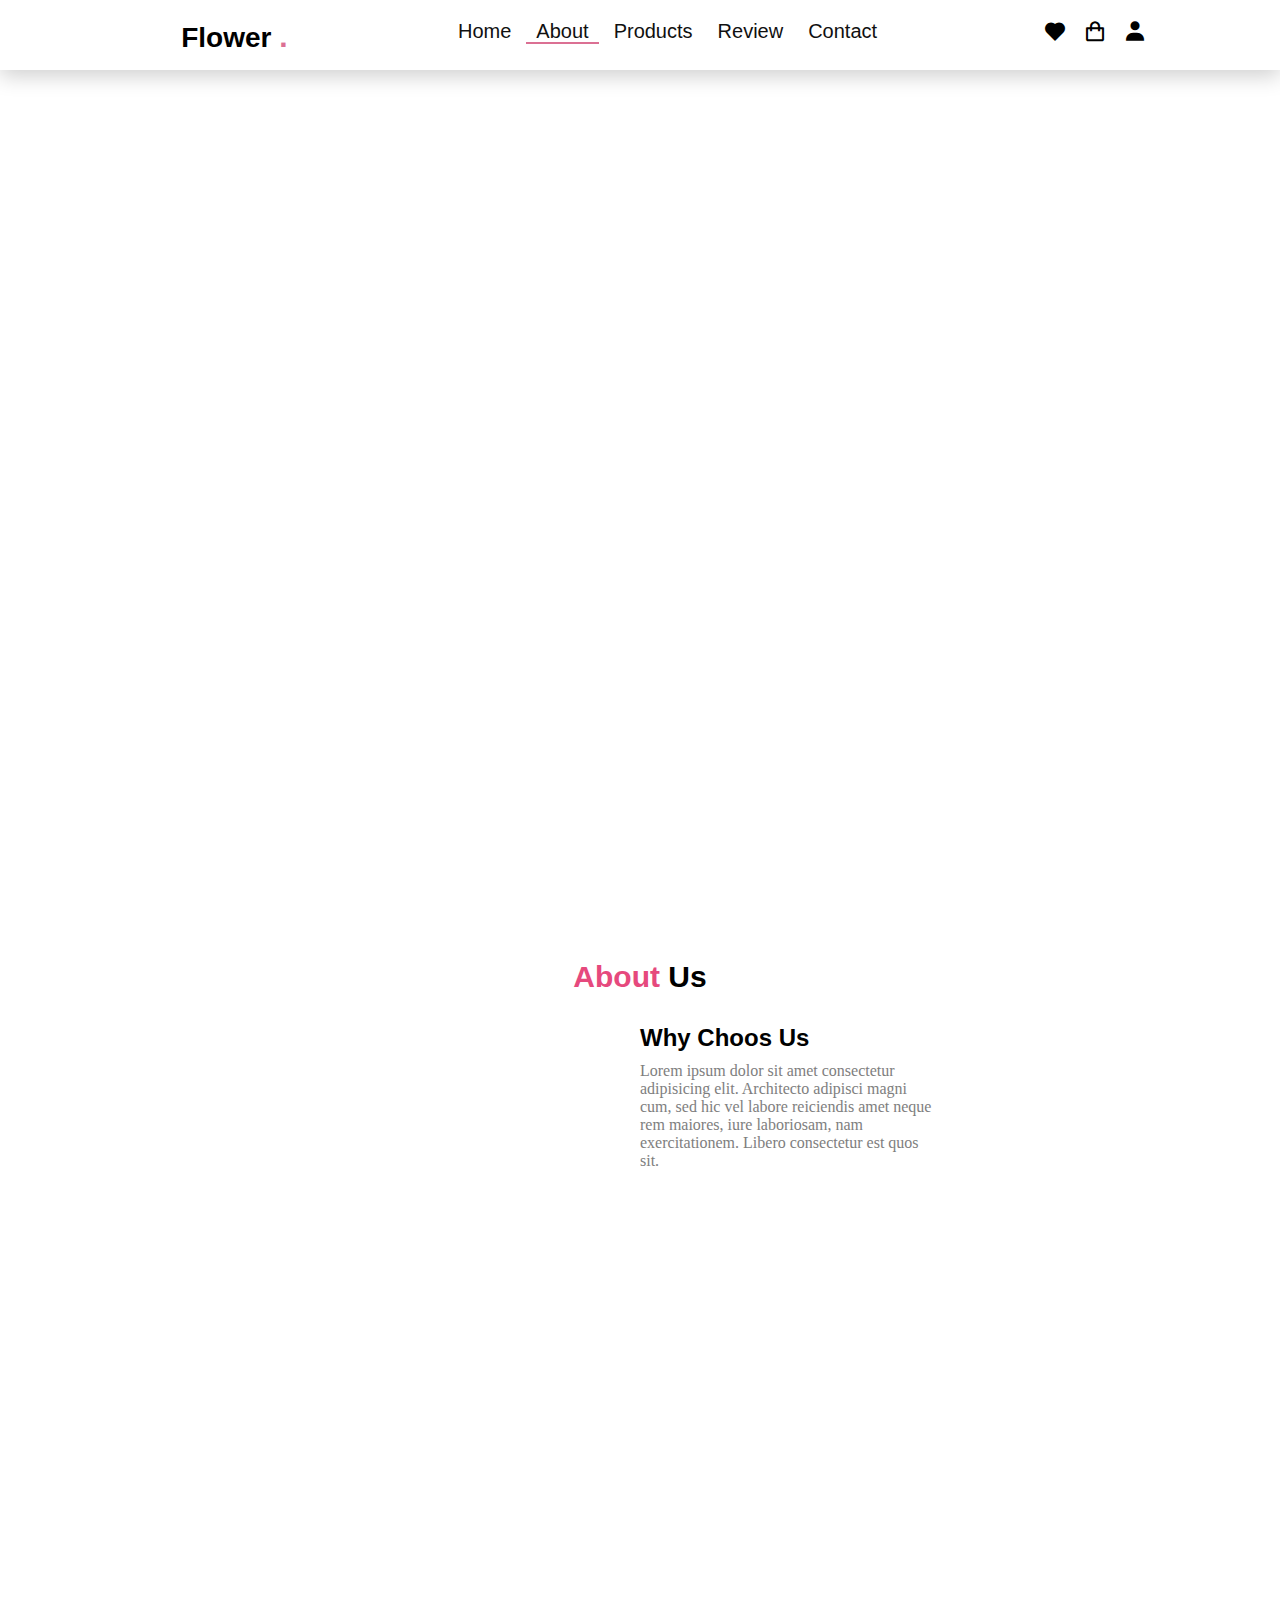
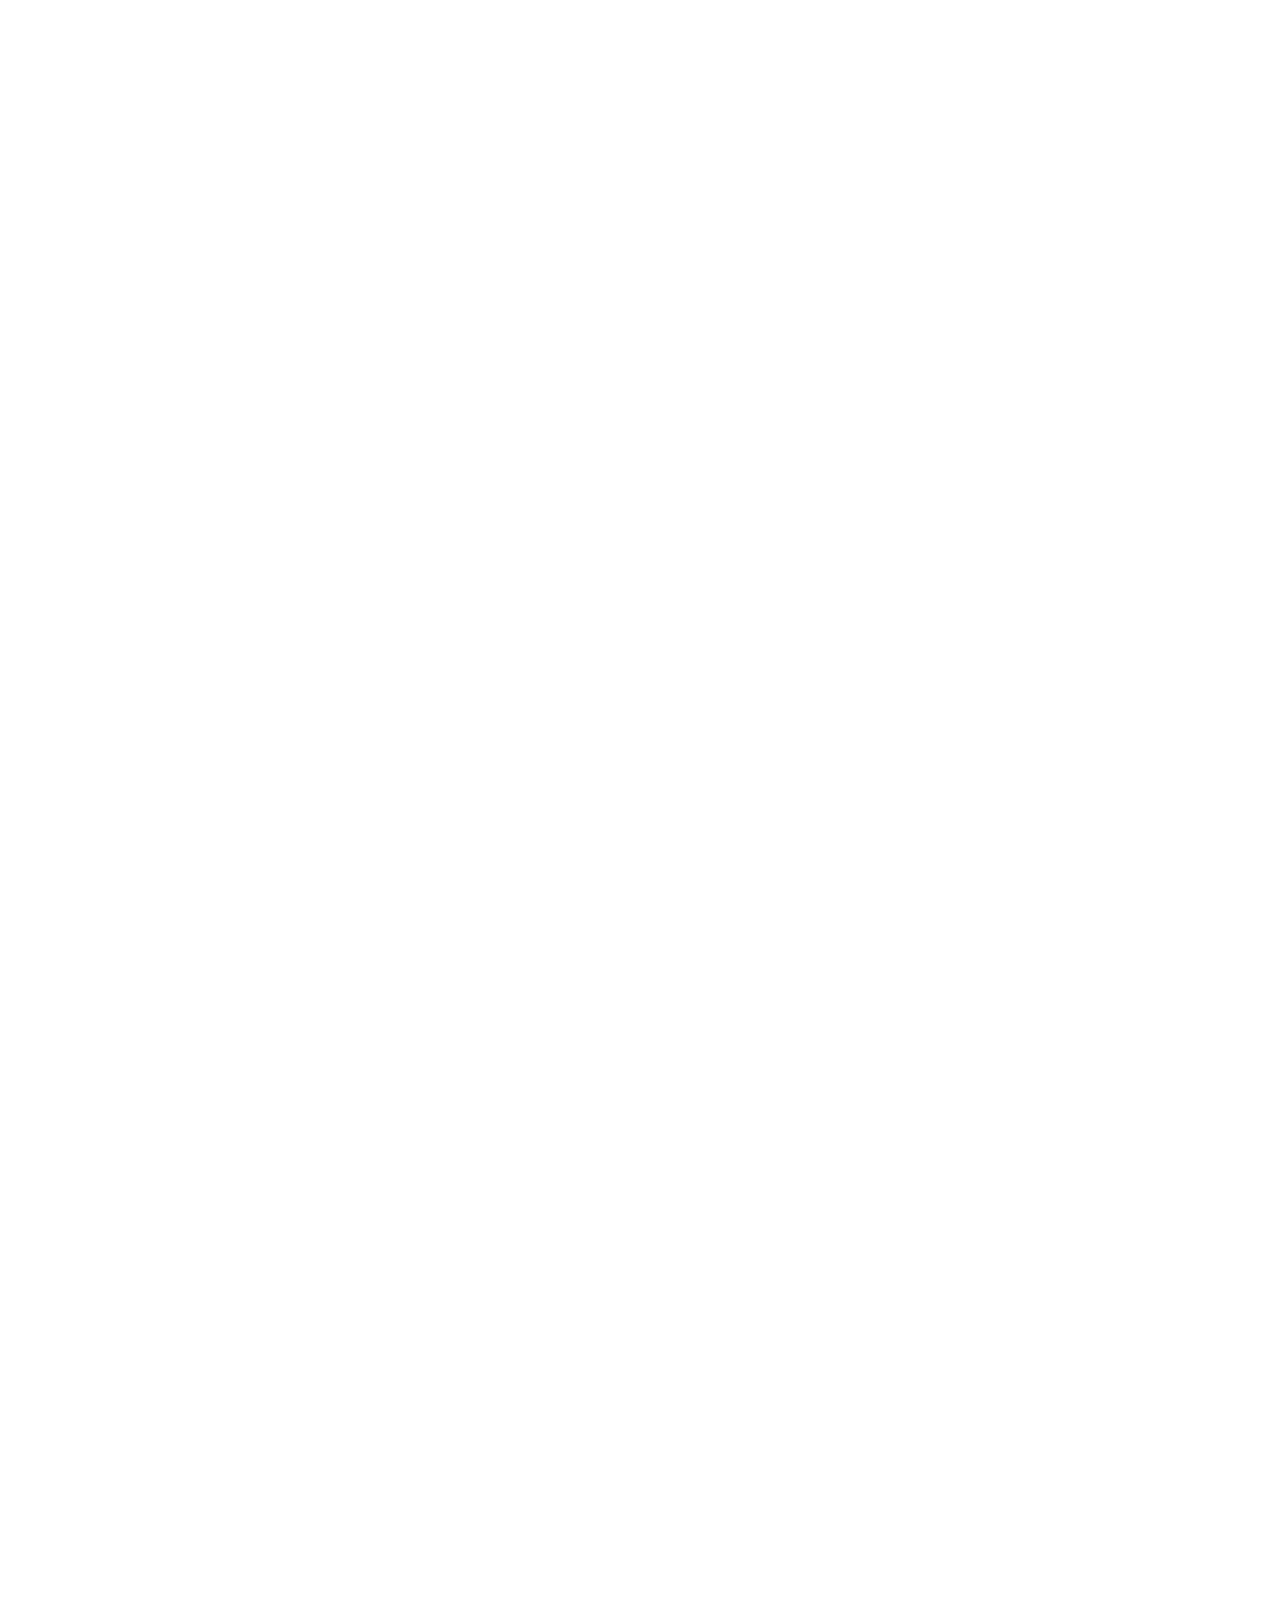
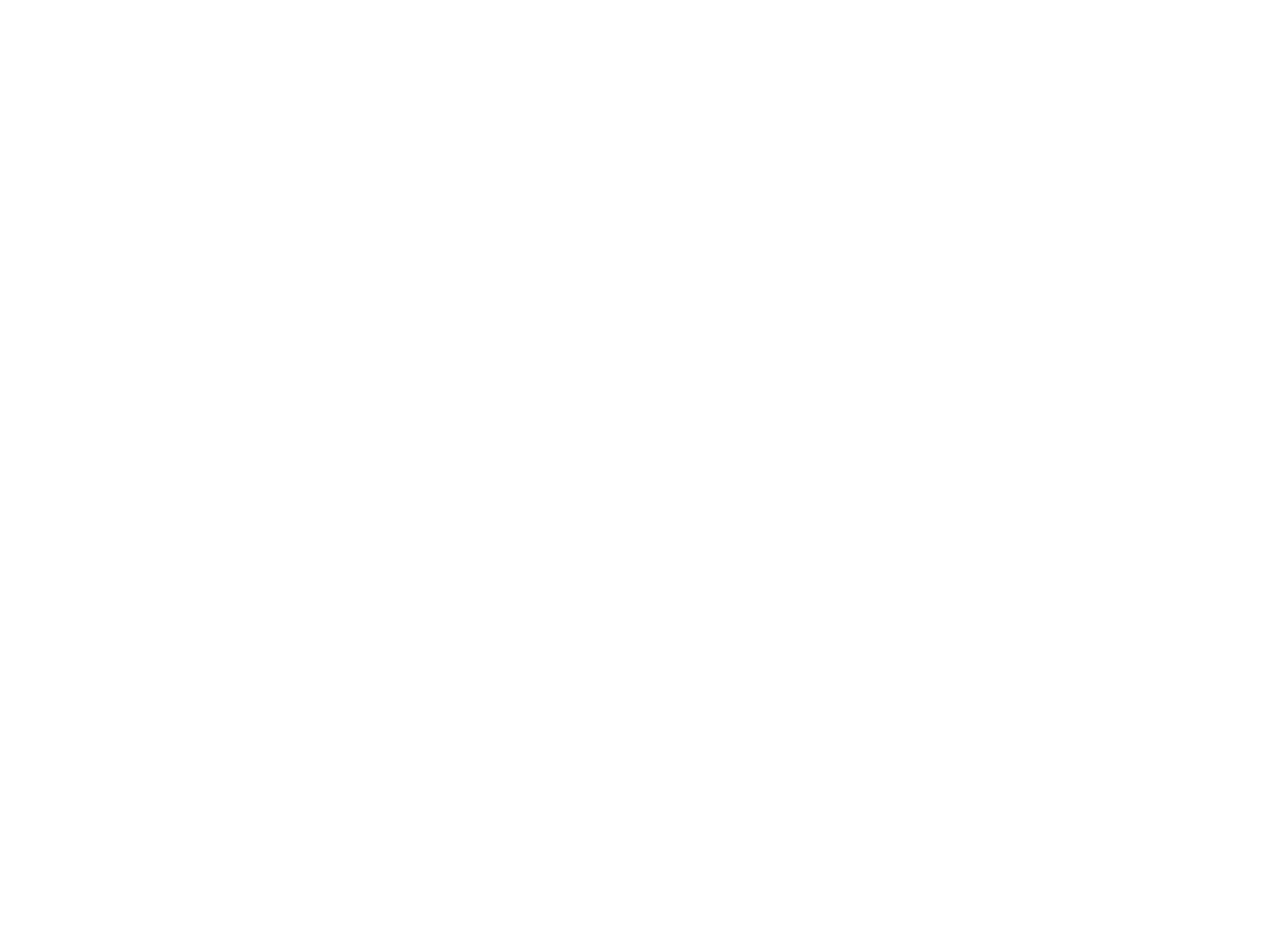
<file: screenAbout.html>
<!DOCTYPE html>
<html lang="en">
  <head>
    <meta charset="UTF-8" />
    <meta name="viewport" content="width=device-width, initial-scale=1.0" />
    <title>About</title>
    <link rel="stylesheet" href="style.css" />
    <link
      href="https://unpkg.com/boxicons@2.1.4/css/boxicons.min.css"
      rel="stylesheet"
    />
  </head>
  <body>
    <div class="nav">
      <h3>Flower <span>.</span></h3>
      <div class="list">
        <ul>
          <a href="index.html"><li>Home</li></a>
          <a href="screenAbout.html" id="about"><li>About</li></a>
          <a href="screenProduct.html"><li>Products</li></a>
          <a href="screenReview.html"><li>Review</li></a>
          <a href="screenContact.html"><li>Contact</li></a>
        </ul>
      </div>
      <div class="icon">
        <i class="bx bxs-heart"></i>
        <i class="bx bx-shopping-bag"></i>
        <i class="bx bxs-user"></i>
      </div>
    </div>
    <div class="about-us">
      <div class="title">
        <h2>About <span>Us</span></h2>
      </div>
      <div class="des">
        <h3>Why Choos Us</h3>
        <p>
          Lorem ipsum dolor sit amet consectetur adipisicing elit. Architecto
          adipisci magni cum, sed hic vel labore reiciendis amet neque rem
          maiores, iure laboriosam, nam exercitationem. Libero consectetur est
          quos sit.
        </p>
      </div>

      <div class="video">
        <video
          autoplay
          src="https://videos.pexels.com/video-files/3127085/3127085-uhd_3840_2160_24fps.mp4"
        ></video>
      </div>
    </div>
  </body>
</html>
</file>
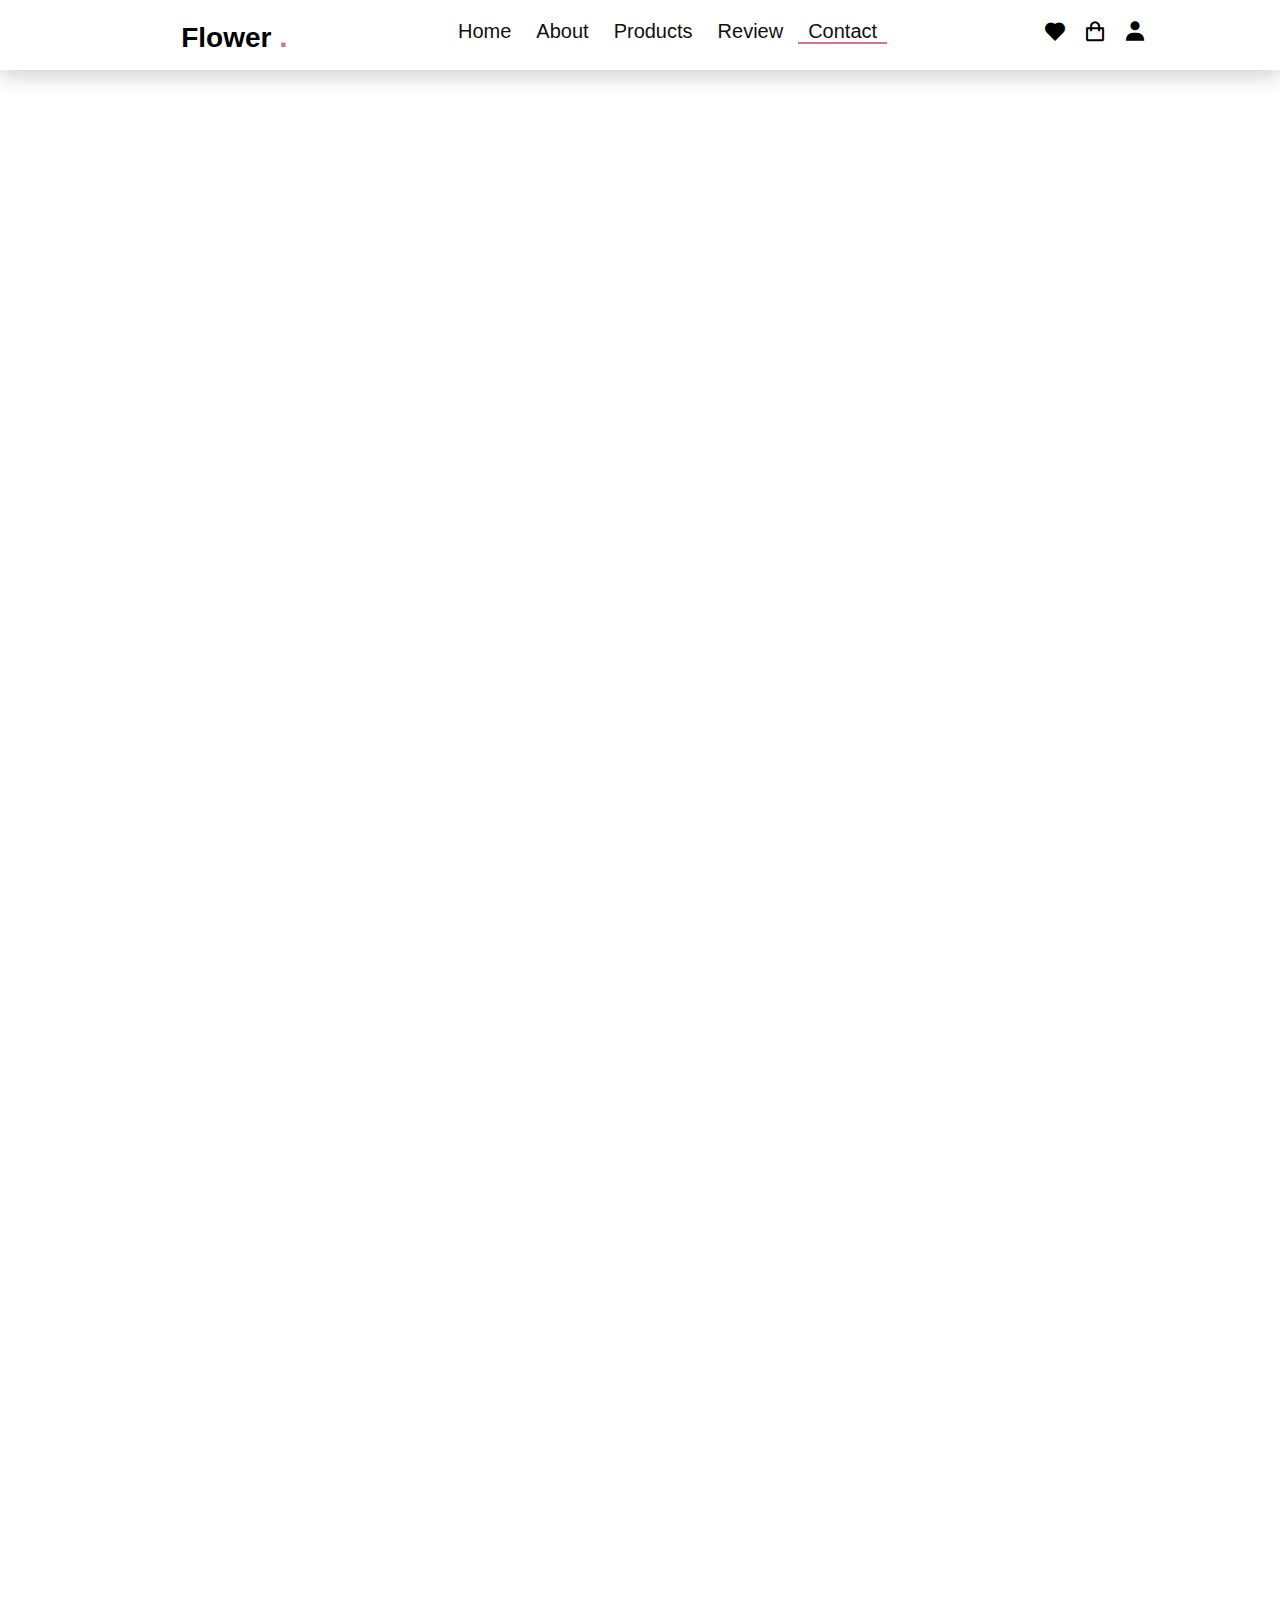
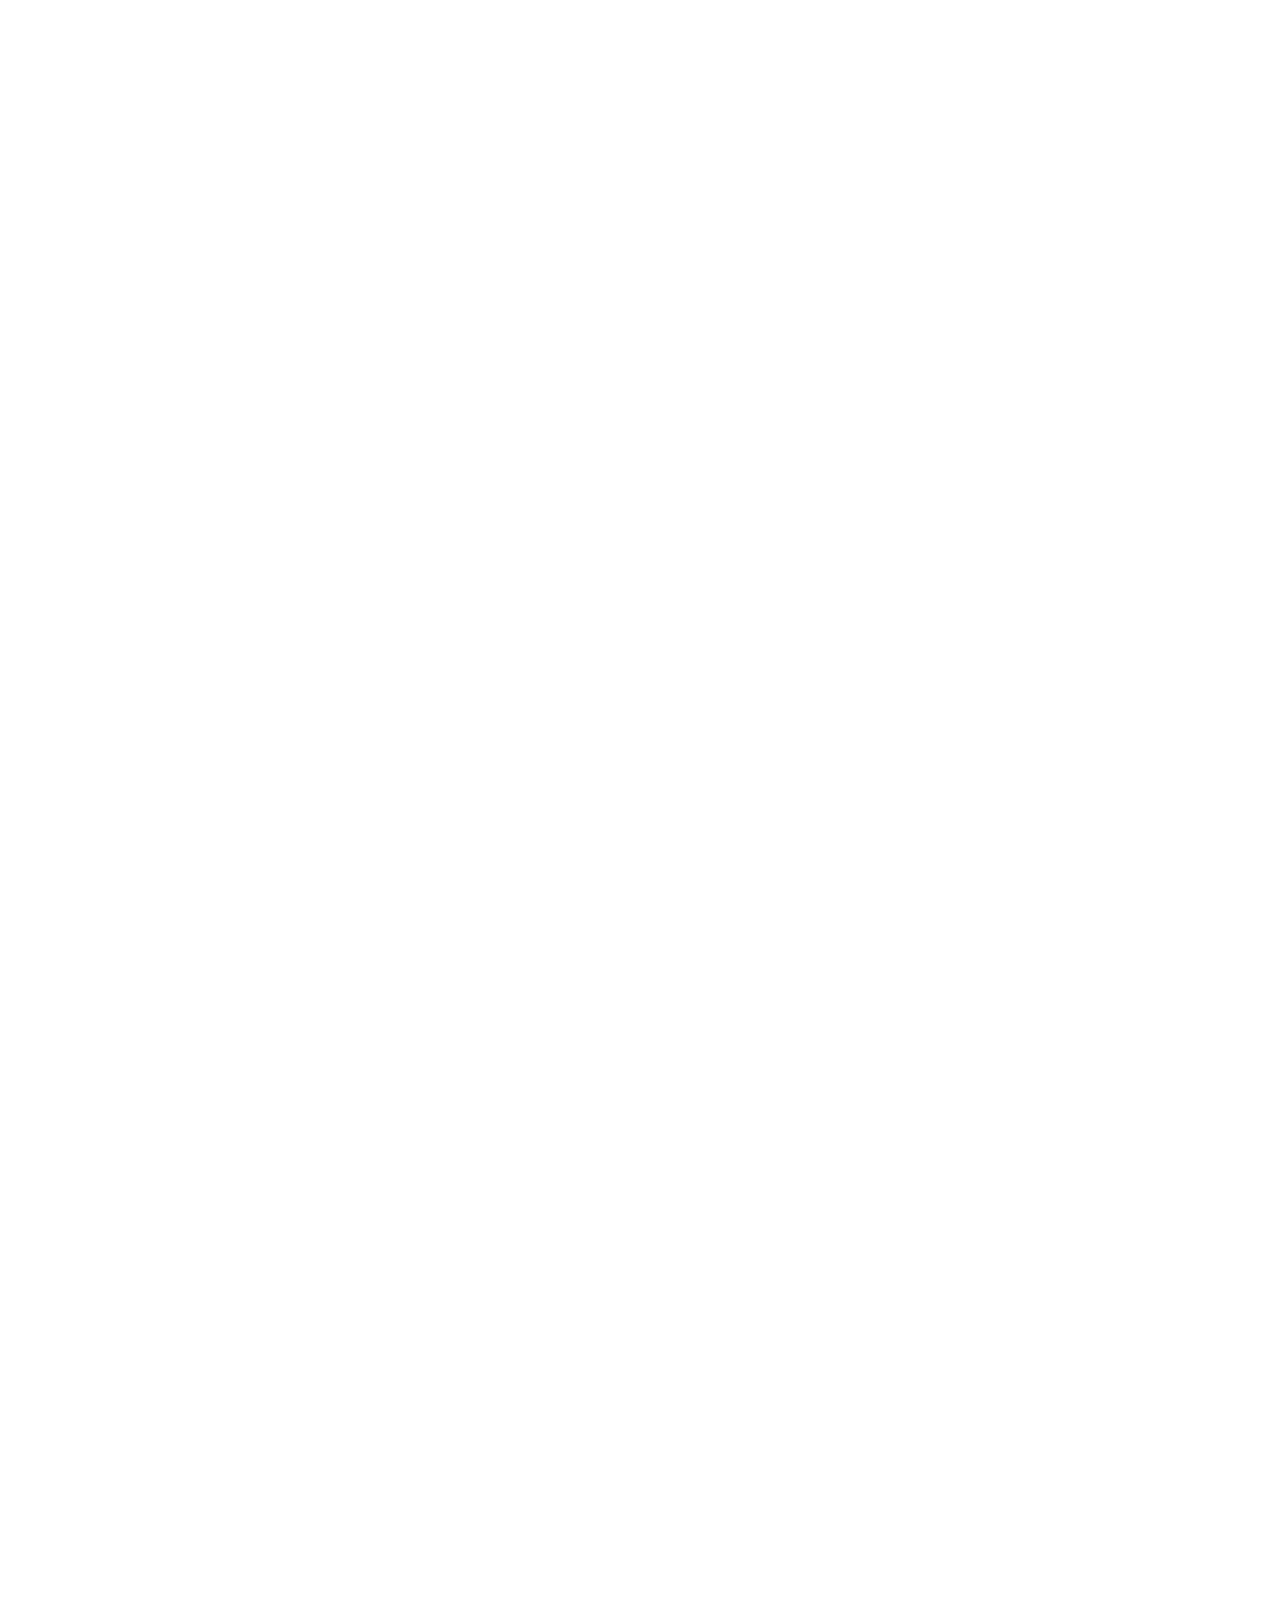
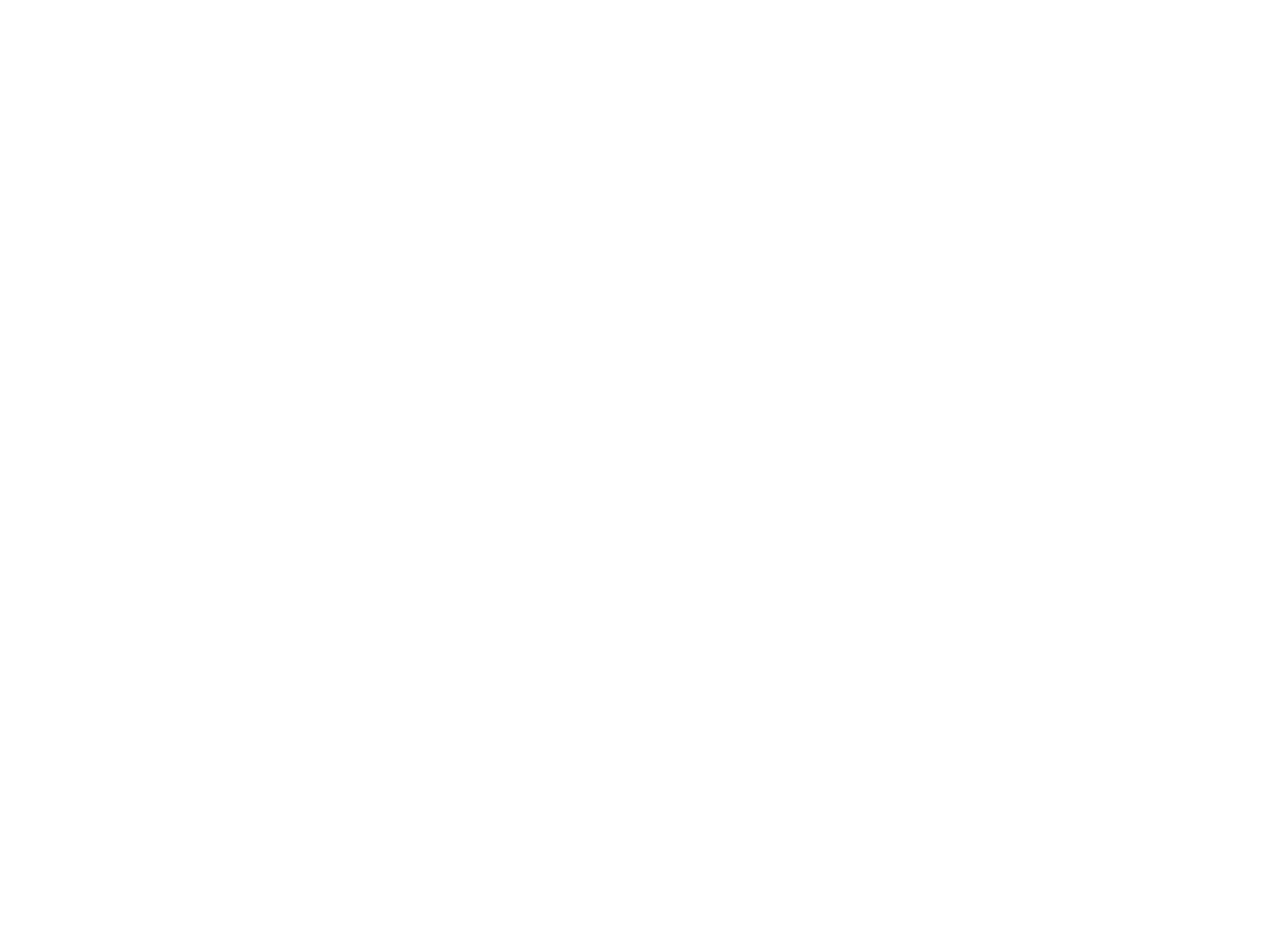
<file: screenContact.html>
<!DOCTYPE html>
<html lang="en">
  <head>
    <meta charset="UTF-8" />
    <meta name="viewport" content="width=device-width, initial-scale=1.0" />
    <title>Contact</title>
    <link rel="stylesheet" href="style.css" />
    <link
      href="https://unpkg.com/boxicons@2.1.4/css/boxicons.min.css"
      rel="stylesheet"
    />
  </head>
  <body>
    <div class="nav">
      <h3>Flower <span>.</span></h3>
      <div class="list">
        <ul>
          <a href="index.html"><li>Home</li></a>
          <a href="screenAbout.html"><li>About</li></a>
          <a href="screenProduct.html"><li>Products</li></a>
          <a href="screenReview.html"><li>Review</li></a>
          <a href="screenContact.html" id="contact"><li>Contact</li></a>
        </ul>
      </div>
      <div class="icon">
        <i class="bx bxs-heart"></i>
        <i class="bx bx-shopping-bag"></i>
        <i class="bx bxs-user"></i>
      </div>
    </div>
  </body>
</html>
</file>
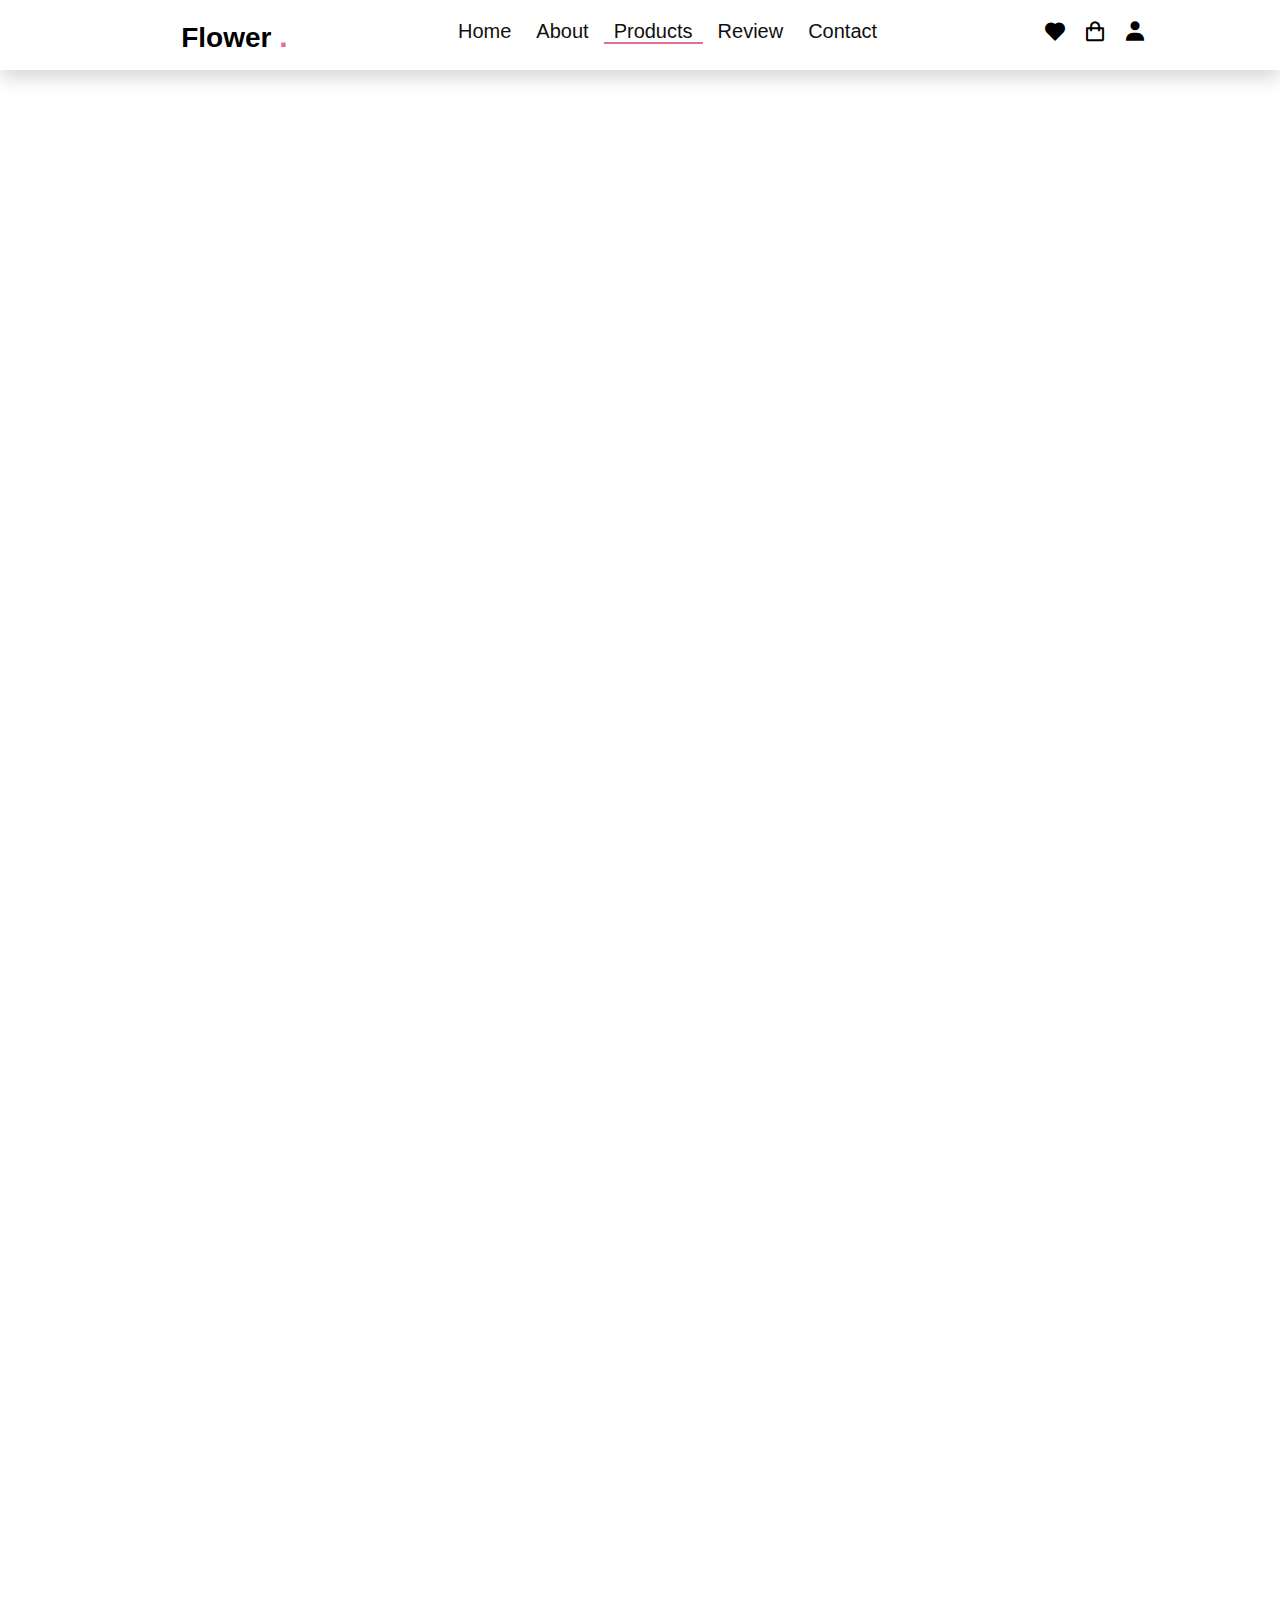
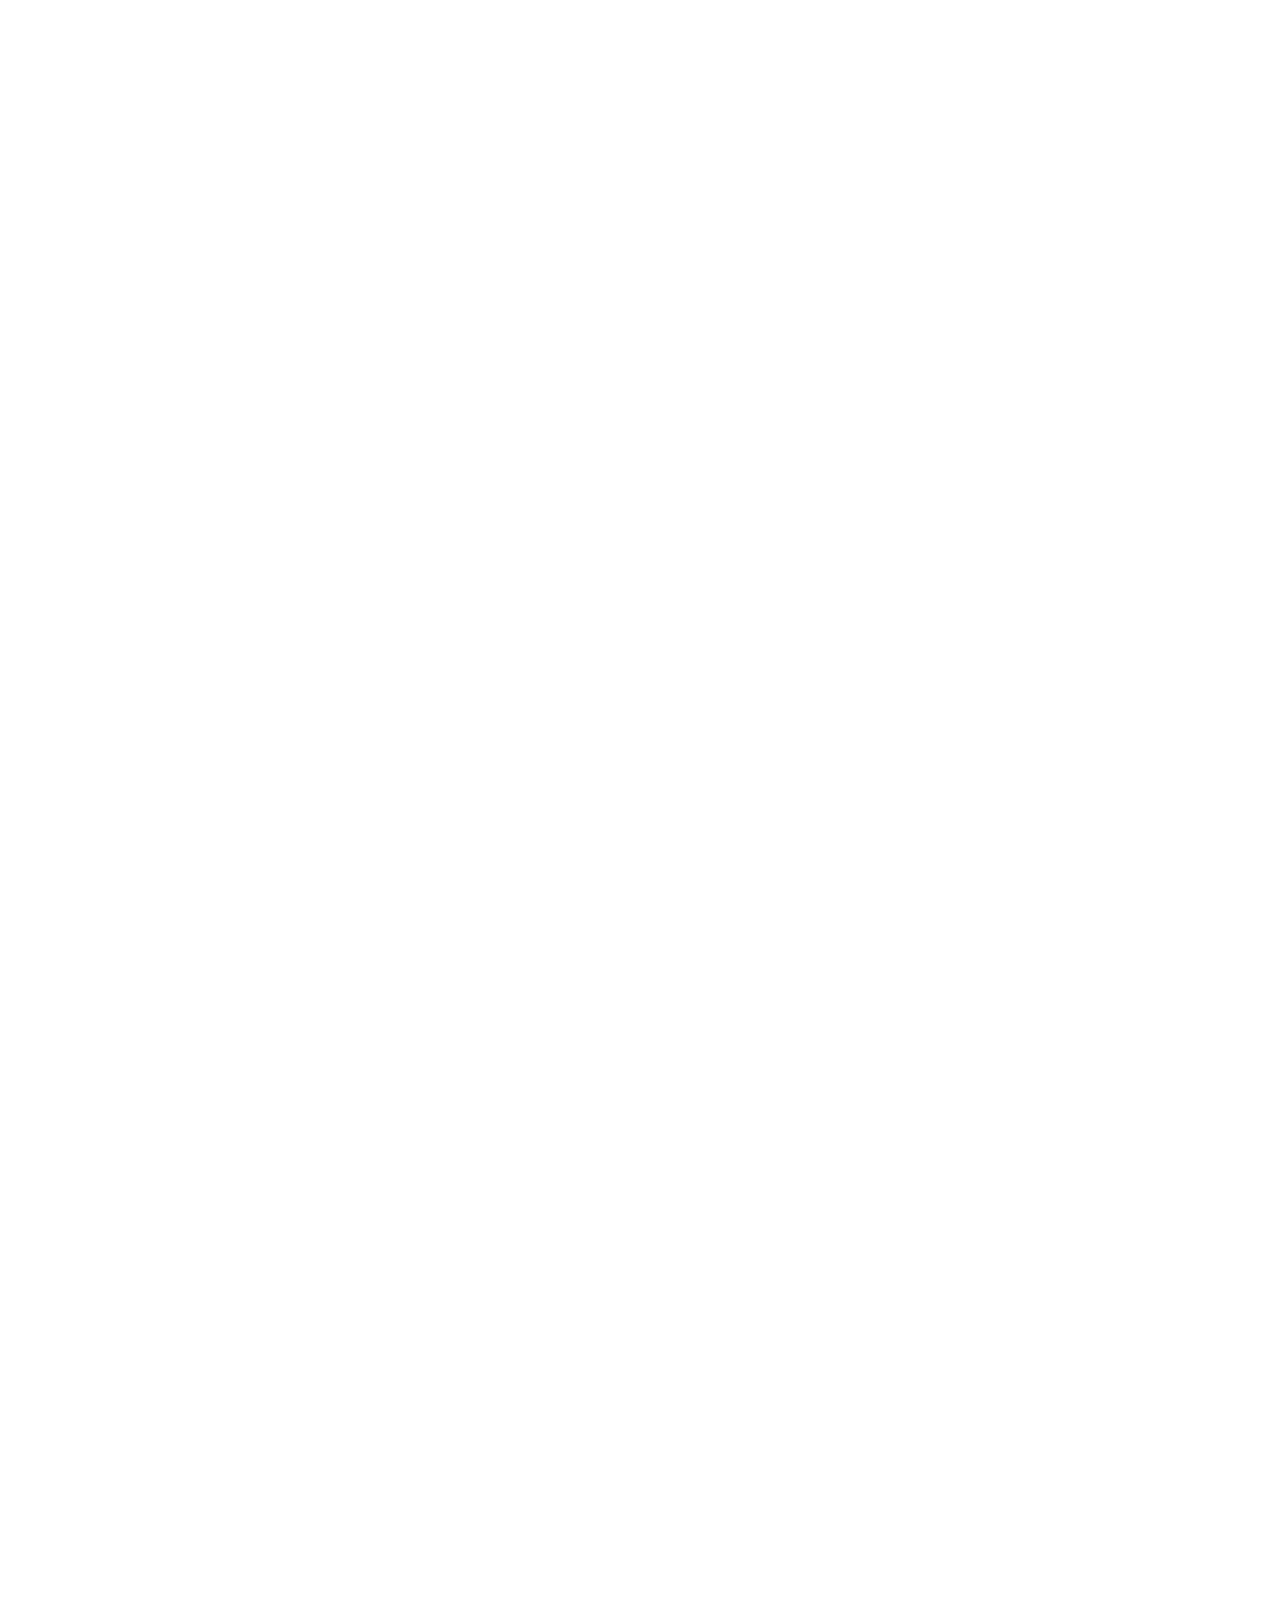
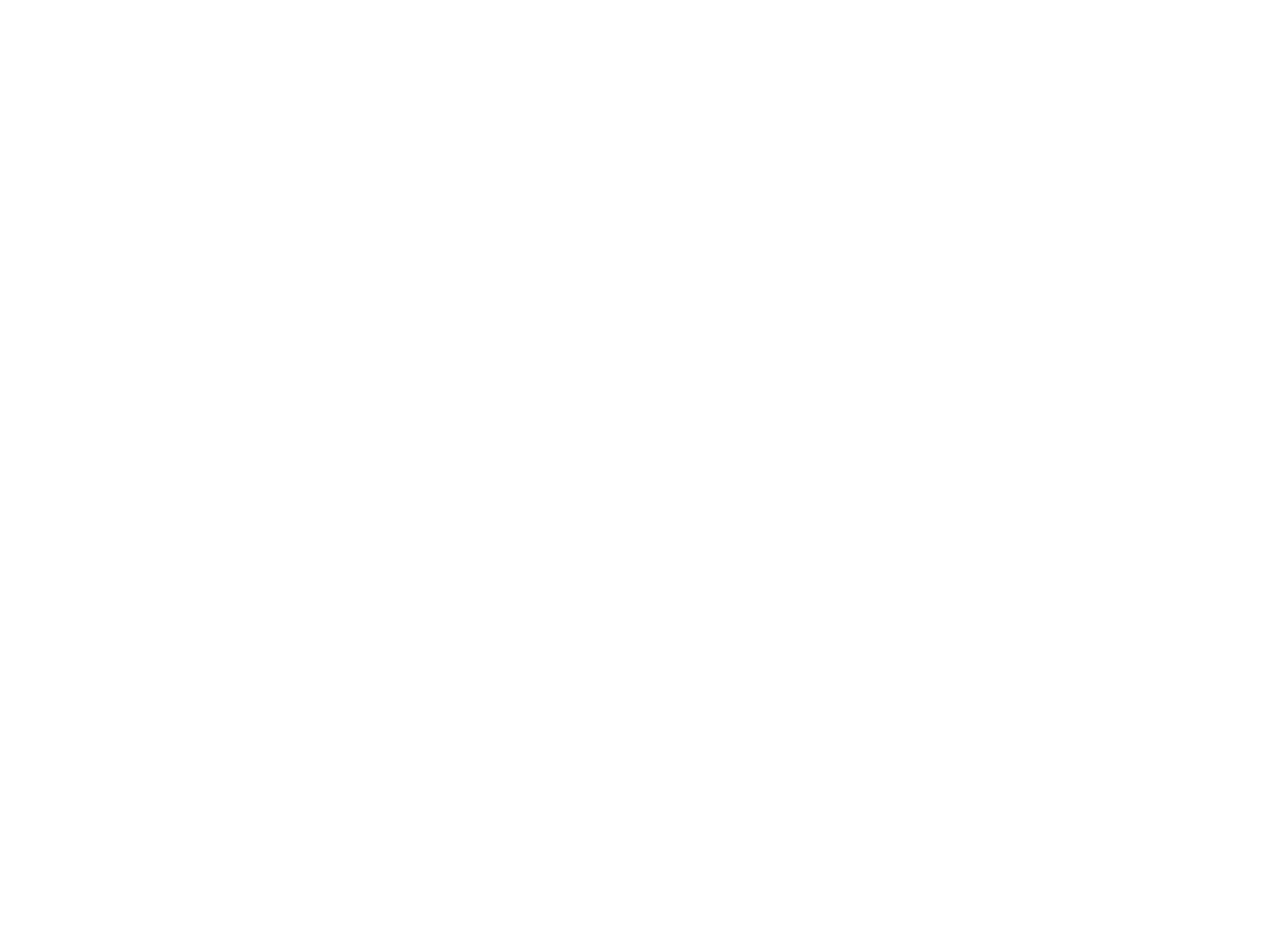
<file: screenProduct.html>
<!DOCTYPE html>
<html lang="en">
  <head>
    <meta charset="UTF-8" />
    <meta name="viewport" content="width=device-width, initial-scale=1.0" />
    <title>Products</title>
    <link rel="stylesheet" href="style.css" />
    <link
      href="https://unpkg.com/boxicons@2.1.4/css/boxicons.min.css"
      rel="stylesheet"
    />
  </head>
  <body>
    <div class="nav">
      <h3>Flower <span>.</span></h3>
      <div class="list">
        <ul>
          <a href="index.html"><li>Home</li></a>
          <a href="screenAbout.html"><li>About</li></a>
          <a href="screenProduct.html" id="pro"><li>Products</li></a>
          <a href="screenReview.html"><li>Review</li></a>
          <a href="screenContact.html"><li>Contact</li></a>
        </ul>
      </div>
      <div class="icon">
        <i class="bx bxs-heart"></i>
        <i class="bx bx-shopping-bag"></i>
        <i class="bx bxs-user"></i>
      </div>
    </div>
  </body>
</html>
</file>
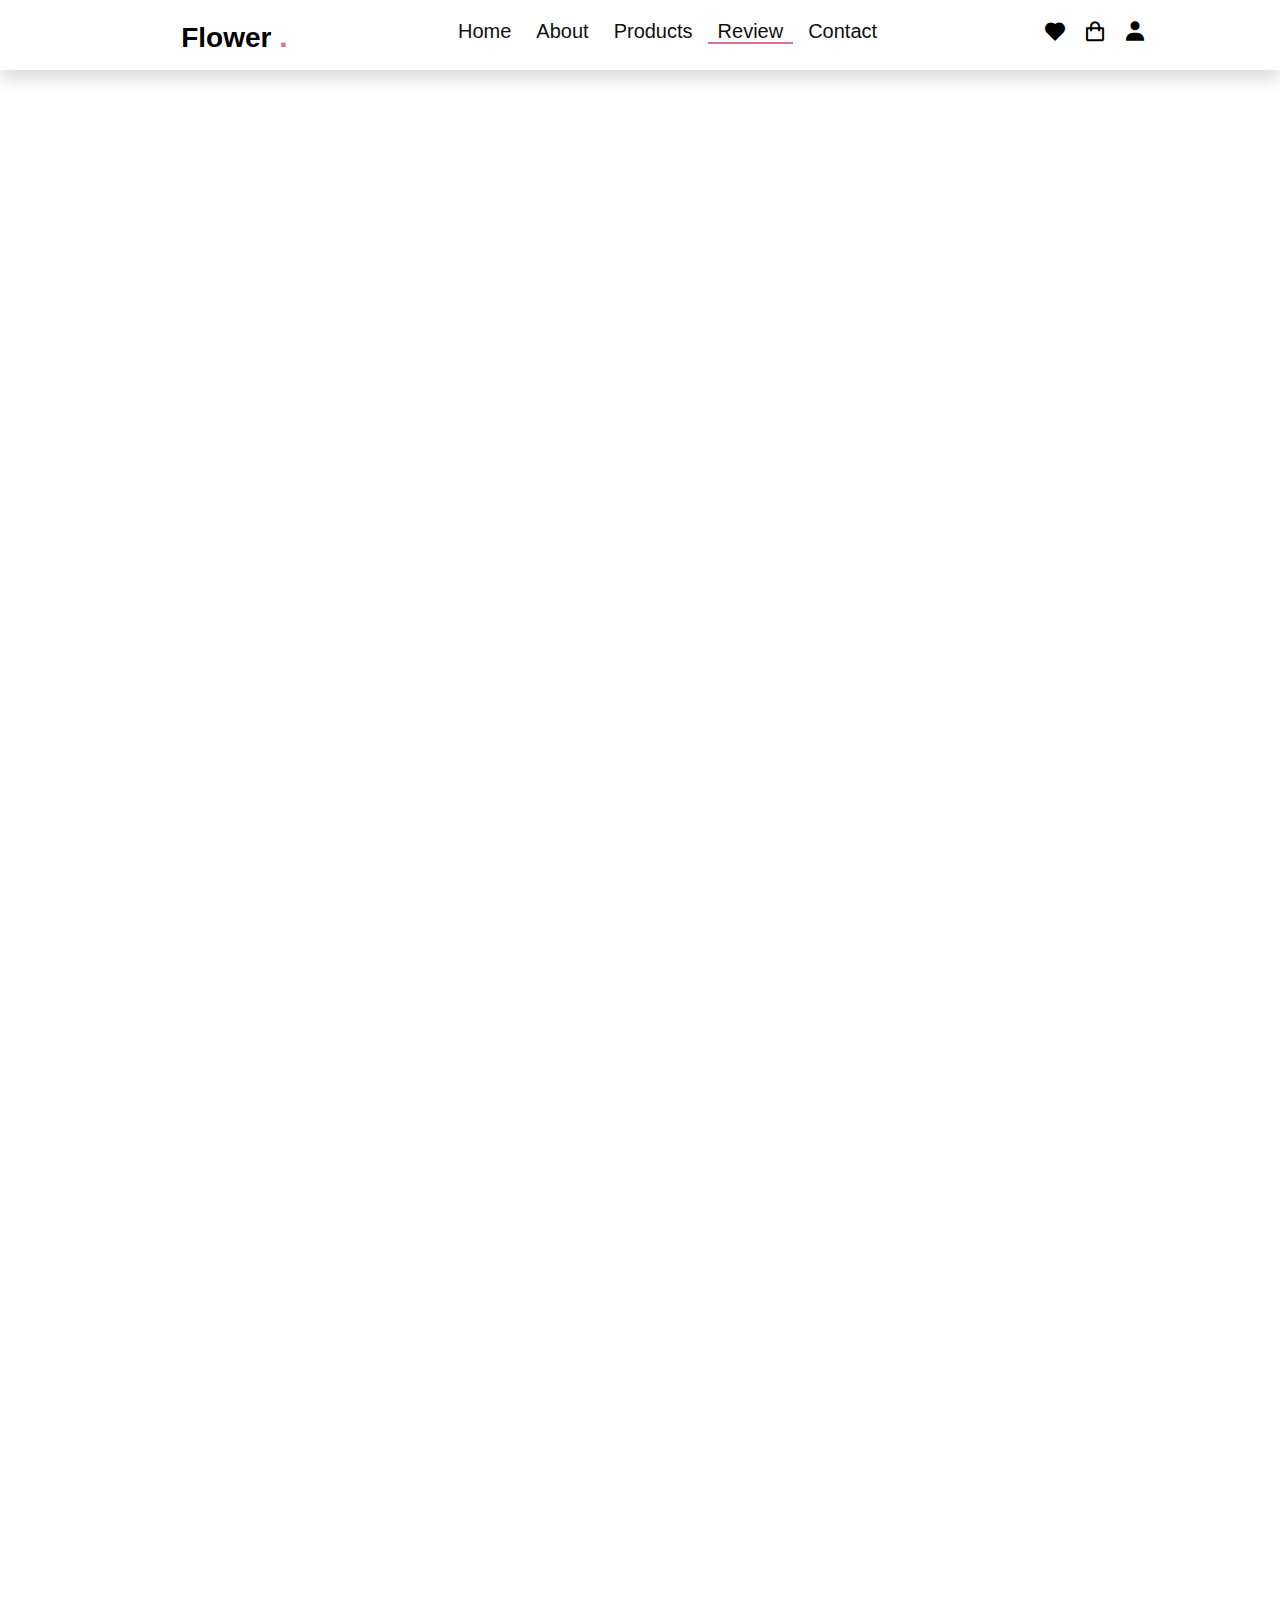
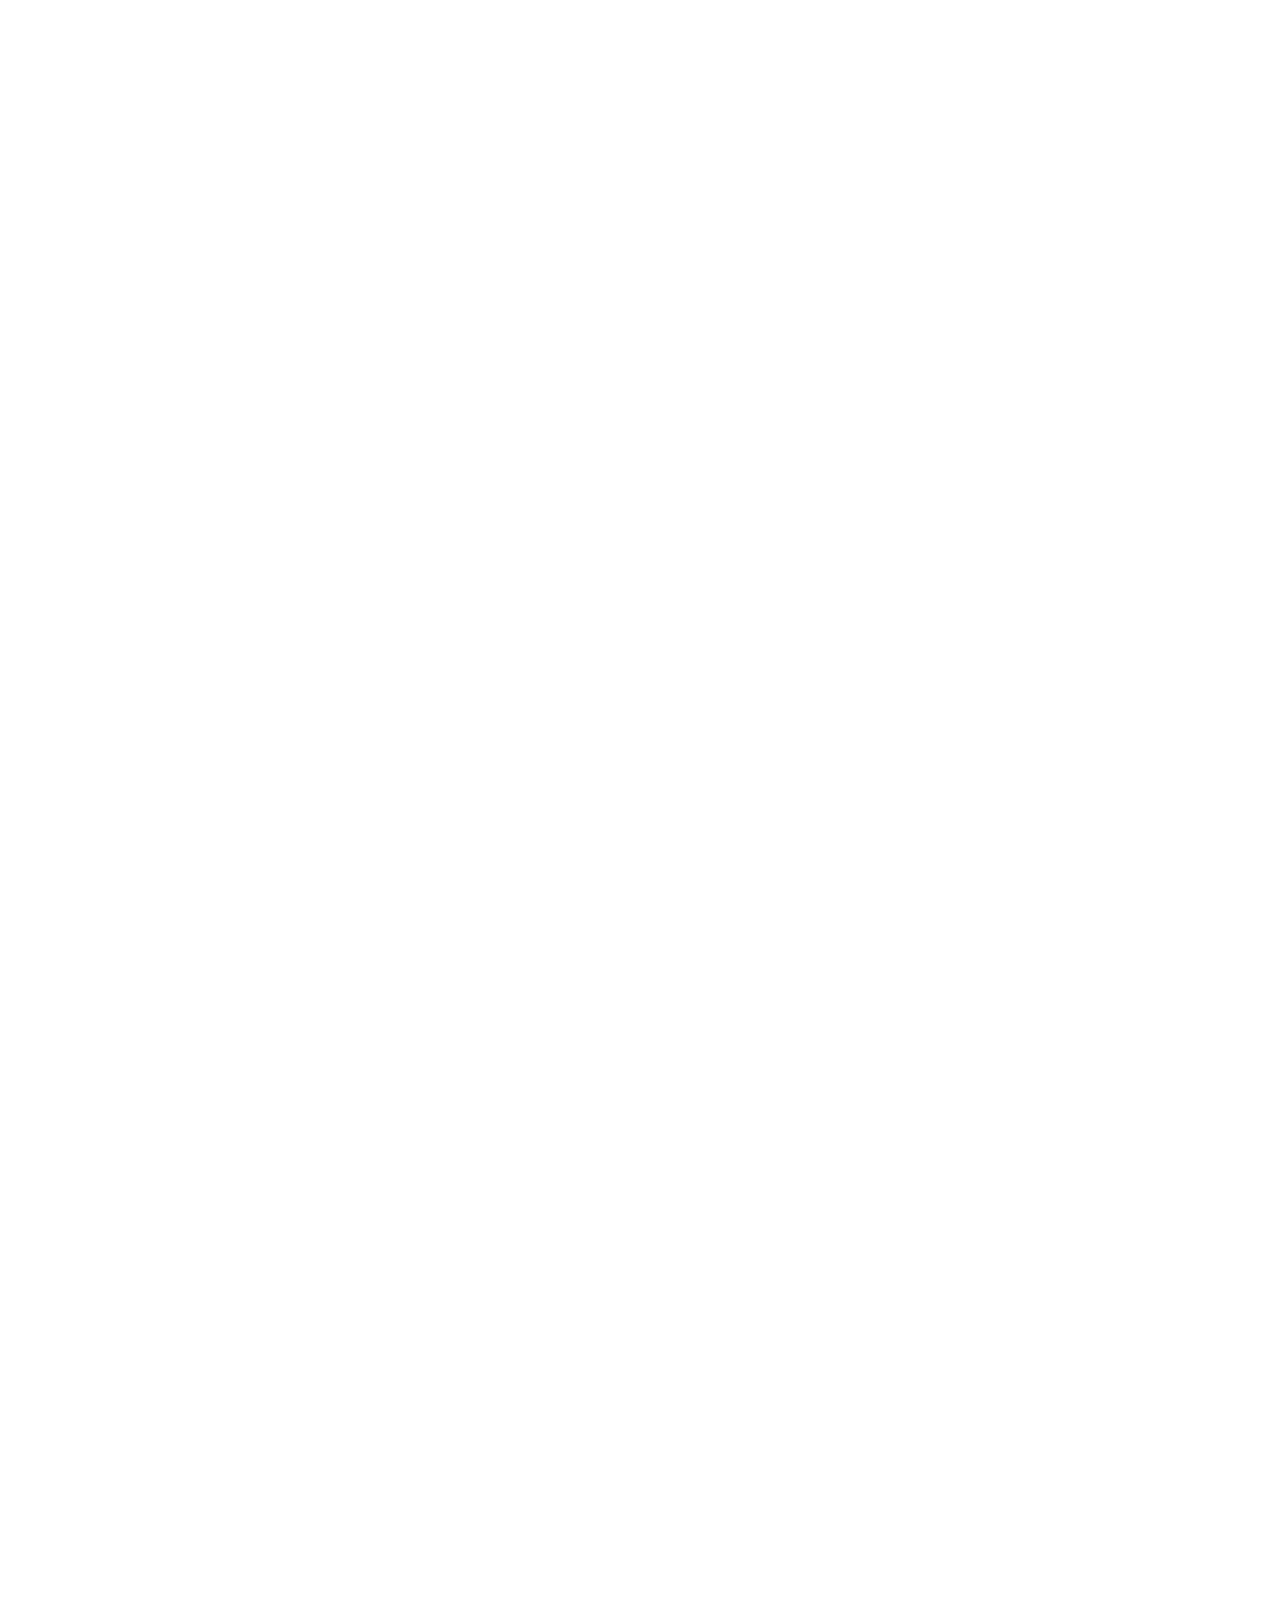
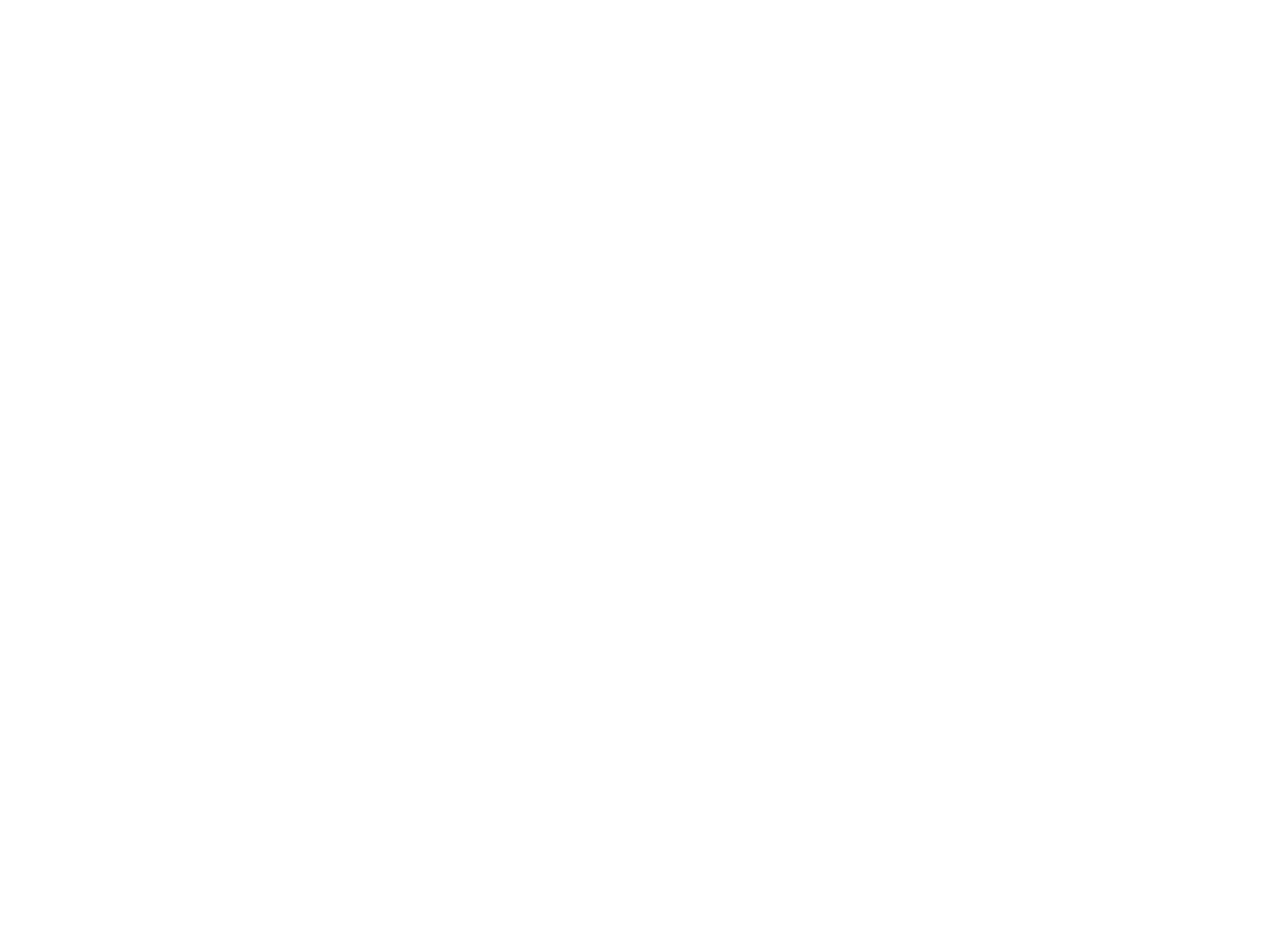
<file: screenReview.html>
<!DOCTYPE html>
<html lang="en">
  <head>
    <meta charset="UTF-8" />
    <meta name="viewport" content="width=device-width, initial-scale=1.0" />
    <title>Review</title>
    <link rel="stylesheet" href="style.css" />
    <link
      href="https://unpkg.com/boxicons@2.1.4/css/boxicons.min.css"
      rel="stylesheet"
    />
  </head>
  <body>
    <div class="nav">
      <h3>Flower <span>.</span></h3>
      <div class="list">
        <ul>
          <a href="index.html"><li>Home</li></a>
          <a href="screenAbout.html"><li>About</li></a>
          <a href="screenProduct.html"><li>Products</li></a>
          <a href="screenReview.html" id="review"><li>Review</li></a>
          <a href="screenContact.html"><li>Contact</li></a>
        </ul>
      </div>
      <div class="icon">
        <i class="bx bxs-heart"></i>
        <i class="bx bx-shopping-bag"></i>
        <i class="bx bxs-user"></i>
      </div>
    </div>
  </body>
</html>
</file>
<file: style.css>
* {
  padding: 0;
  margin: 0;
  box-sizing: border-box;
}
body {
  /* background-color: rgb(243, 202, 209); */
  min-height: 460vh;
  background-position: top;
  background-size: 100%;
  width: 100%;
  background: url("https://floweraura-blog-img.s3.ap-south-1.amazonaws.com/Flower-Gift/importance-of-flowers-in-our-daily-life-cover-image.jpg")
    no-repeat;
  background-position: center;
  background-size: 100%;
  background-position-y: top;
}
.nav {
  position: relative;
  background-color: white;
  width: 100%;
  display: flex;
  height: 70px;
  padding: 20px;
  box-shadow: 0 6px 20px 0 rgba(0, 0, 0, 0.19);
}
.nav h3 {
  padding-left: 13%;
  font-size: 28px;
  font-weight: 600;
  font-family: "Franklin Gothic Medium", "Arial Narrow", Arial, sans-serif;
  cursor: pointer;
}
.nav h3 span {
  color: palevioletred;
}
.list {
  position: absolute;
  left: 35%;
  font-size: 20px;
}
.list ul li:hover {
  color: palevioletred;
}
.list ul li {
  display: inline-block;
  margin: 0 10px;
  color: rgb(16, 16, 16);
  font-family: "Franklin Gothic Medium", "Arial Narrow", Arial, sans-serif;
  font-weight: 100;
}
.icon {
  position: absolute;
  right: 10%;
  font-size: 24px;
  cursor: pointer;
}
.icon i {
  margin: 0 5px;
}
.icon i:hover {
  color: palevioletred;
}
.body {
  width: 300px;
  position: absolute;
  margin: 130px 140px 0;
  font-size: 22px;
  font-family: "Franklin Gothic Medium", "Arial Narrow", Arial, sans-serif;
}
.body h5 {
  font-family: "Lucida Sans", "Lucida Sans Regular", "Lucida Grande",
    "Lucida Sans Unicode", Geneva, Verdana, sans-serif;
  color: rgb(247, 90, 142);
  font-size: 22px;
  font-weight: 200;
  padding: 5px 0;
}
.body p {
  font-size: 18px;
  font-weight: 100;
  font-family: cursive;
  padding: 5px 0;
  color: rgb(139, 138, 138);
}
.body button {
  width: 100px;
  height: 30px;
  display: flex;
  justify-content: center;
  align-items: center;
  border-radius: 15px;
  border: none;
  outline: none;
  background-color: black;
  color: white;
  cursor: pointer;
}
.body button:hover {
  background: palevioletred;
  transition: 0.3s;
}
.about-us {
  position: absolute;
  background-color: rgb(255, 255, 255);
  width: 100%;
  height: 400px;
  top: 100%;
}
.about-us h2,
span {
  text-align: center;
  margin-top: 50px;
  font-family: "Franklin Gothic Medium", "Arial Narrow", Arial, sans-serif;
  font-size: 30px;
  font-weight: 900;
  padding: 10px 0;
}
.about-us h2 {
  color: rgb(230, 73, 125);
}
.about-us span {
  color: black;
}
.video video {
  position: absolute;
  width: 400px;
  height: 240px;
  border: 0 7px solid rgb(255, 255, 255);
  margin-left: 15%;
  padding-top: 20px;
}
.about-us .des {
  position: absolute;
  margin-left: 50%;
  width: 300px;
  padding-top: 20px;
}
.about-us .des h3 {
  font-family: "Franklin Gothic Medium", "Arial Narrow", Arial, sans-serif;
  font-size: 24px;
  font-weight: 700;
  padding-bottom: 10px;
}
.about-us .des p {
  color: rgb(126, 126, 126);
  font-family: cursive;
}
.des button {
  width: 100px;
  height: 30px;
  margin: 10px 0;
  border-radius: 15px;
  background-color: black;
  border: none;
  color: white;
  outline: none;
  cursor: pointer;
}
.des button:hover {
  background-color: palevioletred;
  transition: 0.3s;
}
/*----------------- Menu --------------------*/
#about {
  border-bottom: 2px solid palevioletred;
  transition: 1s;
}
#home {
  border-bottom: 2px solid palevioletred;
  transition: 1s;
}
#pro {
  border-bottom: 2px solid palevioletred;
  transition: 1s;
}
#review {
  border-bottom: 2px solid palevioletred;
  transition: 1s;
}
#contact {
  border-bottom: 2px solid palevioletred;
  transition: 1s;
}
/* -----------------------Payment---------------------- */
.payment {
  width: 100%;
  height: 200px;
  background-color: rgb(215, 212, 212);
  position: absolute;
  margin-top: 72%;
  display: flex;
  flex-wrap: nowrap;
  align-items: center;
  justify-content: center;
}
.payment .box {
  background-color: rgb(244, 238, 238);
  width: 240px;
  height: 80px;
  margin-left: 20px;
  display: flex;
}
.payment .box img {
  position: relative;
  width: 60px;
  height: 50px;
  margin: 15px 10px;
}
.payment .box .describ {
  margin: 24px 10px;
  font-family: Arial, Helvetica, sans-serif;
  font-size: 12px;
  line-height: 18px;
}
/* --------------------------Products------------------------- */
.product {
  position: absolute;
  width: 100%;
  height: 600px;
  background-color: white;
  margin-top: 88%;
}
.product .title {
  display: flex;
  justify-content: center;
  margin-top: 50px;
}
.product .title h2,
span {
  font-family: "Franklin Gothic Medium", "Arial Narrow", Arial, sans-serif;
  font-size: 30px;
  font-weight: 900;
}
.product .title span {
  color: rgb(230, 73, 125);
}
.product .flower {
  display: flex;
  flex-wrap: wrap;
  justify-content: center;
  margin-top: 30px;
}
.product .flower img {
  margin-left: 40px;
  margin-block: 15px;
  box-shadow: 0 4px 8px 0 rgba(0, 0, 0, 0.2), 0 0px 0px 0 rgba(0, 0, 0, 0.19);
}
.product .flower img:hover {
  cursor: pointer;
}
/*--------------------------------Contact Us----------------------------- */
.contact-us {
  position: absolute;
  width: 100%;
  height: 450px;
  margin-top: 150%;
  display: flex;
  justify-content: center;
}
.contact-us h2 {
  font-family: "Franklin Gothic Medium", "Arial Narrow", Arial, sans-serif;
  font-size: 32px;
  font-weight: bolds;
  margin-top: 20px;
  color: black;
}
.contact-us span {
  font-family: "Franklin Gothic Medium", "Arial Narrow", Arial, sans-serif;
  font-size: 32px;
  font-weight: bolds;
  margin-top: 20px;
  color: rgb(230, 73, 125);
}
.contact-us .message {
  position: absolute;
  margin: 80px 0;
  margin-right: 200px;
  background-color: white;
  width: 350px;
  height: 350px;
  box-shadow: 0 4px 8px 0 rgba(0, 0, 0, 0.2), 0 0px 0px 0 rgba(0, 0, 0, 0.19);
  border-radius: 5px;
  left: 20%;
}
.contact-us .message input {
  margin: 3px;
  height: 30px;
  width: 300px;
  outline: none;
  margin-left: 25px;
  margin-top: 10px;
}
#input4 {
  width: 300px;
  height: 100px;
}
#input4 ::placeholder {
  text-indent: 30px;
}
.contact-us button {
  width: 120px;
  height: 30px;
  border-radius: 20px;
  border: none;
  background-color: black;
  color: white;
  cursor: pointer;
  margin: 20px;
}
.contact-us button:hover {
  background-color: rgb(230, 73, 125);
  transition: 0.2s;
}
.contact-us img {
  position: absolute;
  width: 350px;
  margin-top: 80px;
  height: 350px;
  box-shadow: 0 4px 8px 0 rgba(0, 0, 0, 0.2), 0 0px 0px 0 rgba(0, 0, 0, 0.19);
  right: 20%;
}
/*--------------------------------Buttom-------------------------------- */
.bottom {
  position: absolute;
  width: 100%;
  height: 200px;
  background-color: white;
  margin-top: 189%;
  display: flex;
  justify-content: space-around;
  box-shadow: 0 4px 8px 0 rgba(0, 0, 0, 0.2), 0 6px 0px 0 rgba(0, 0, 0, 0.19);
}
.bottom1 {
  margin-top: 30px;
  font-size: 14px;
  font-family: "Franklin Gothic Medium", "Arial Narrow", Arial, sans-serif;
}
.bottom1 a {
  font-family: Verdana, Geneva, Tahoma, sans-serif;
  text-decoration: none;
  color: rgb(68, 68, 68);
}
.bottom1 a:hover {
  text-decoration: underline;
}
.bottom1 h3 {
  font-size: 24px;
}
.bottom1 img {
  width: 100px;
  height: 40px;
  position: absolute;
  right: 12%;
  margin-top: 30px;
  cursor: pointer;
}
.credit {
  position: absolute;
  width: 100%;
  height: 50px;
  background-color: white;
  margin-top: 205%;
  text-align: center;
}
.credit p {
  margin-top: 20px;
}
.credit span {
  font-size: 16px;
  color: rgb(245, 85, 138);
  font-family: "Times New Roman", Times, serif;
}
</file>
